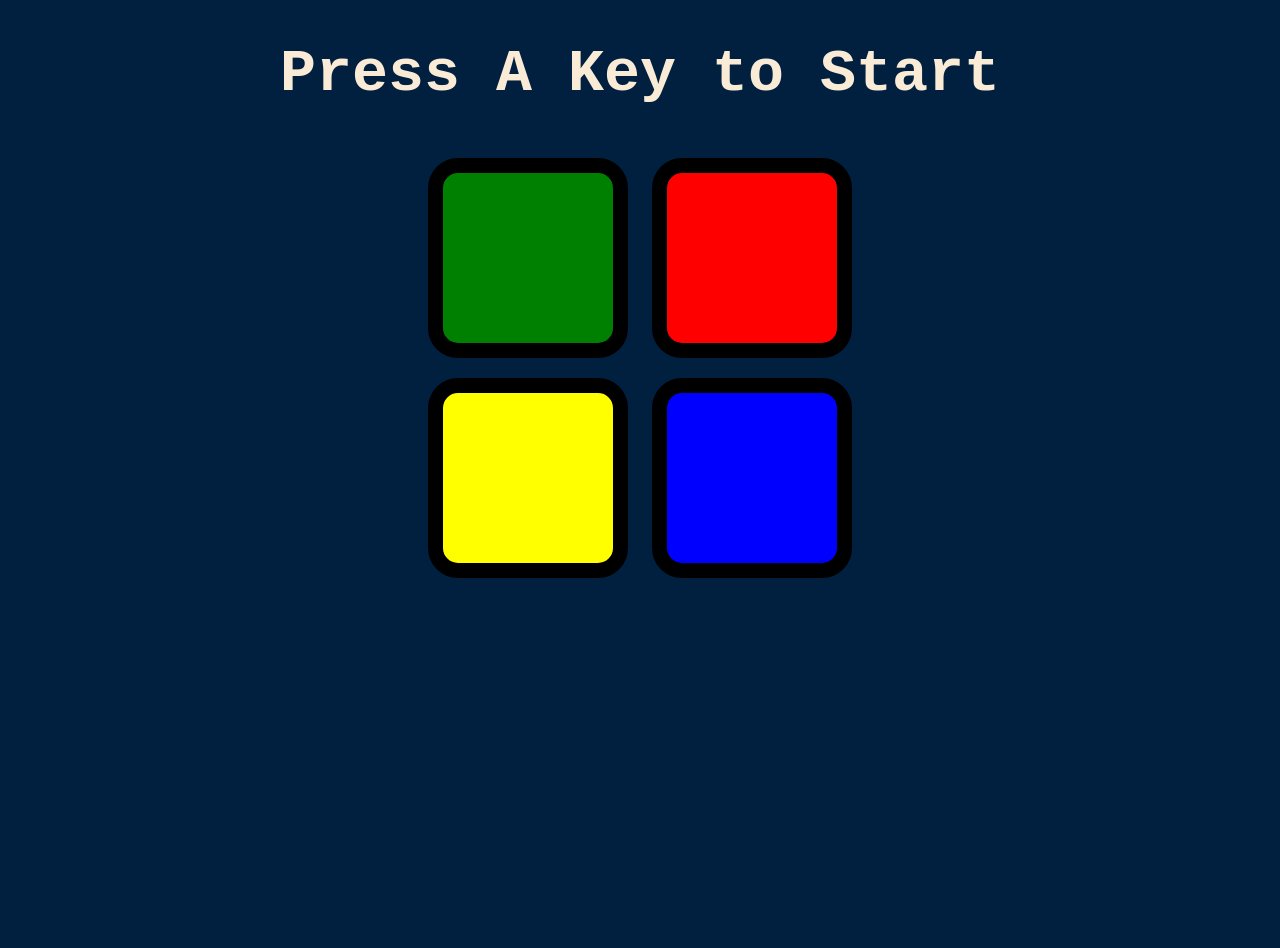
<file: index.html>
<!DOCTYPE html>
<html lang="en">
<head>
    <meta charset="UTF-8">
    <title>simon game</title>
    <link href="https://fonts.googleapis.com/css2?family=Playfair&display=swap" rel="stylesheet">
    <link rel="stylesheet" type="text/css" href="./simon.css">
</head>
<body class="bdy">
    <h1>Press A Key to Start</h1>
    <div class="upper s">
        <button class="one"></button>
        <button class="two"></button>
    </div>
    <div class="lower s">
        <button class="three"></button>
        <button class="four"></button>
    </div>
    <script src="https://code.jquery.com/jquery-3.6.0.min.js"></script>
    <script src="./simon.js"></script>
</body>
</html>
</file>
<file: simon.css>
body{
    text-align: center;
    background-color: #011F3F;
    height: 100vh;
    
}
h1{
    color:antiquewhite;
    font-family: 'VT323', monospace;
    font-size: 60px;
}
button{
    width: 200px;
    height: 200px;
    border: 15px solid black;
    margin: 10px;
    border-radius: 15%;
}
.one{
    background-color: green;
}
.two{
    background-color: red;
}
.three{
    background-color: yellow;
}
.four{
    background-color: blue;
}
.clk{
    opacity: 0.5;
    box-shadow: 0px 0px 5px 5px beige;
}
.wrg{
    background-color: red;
}
</file>
